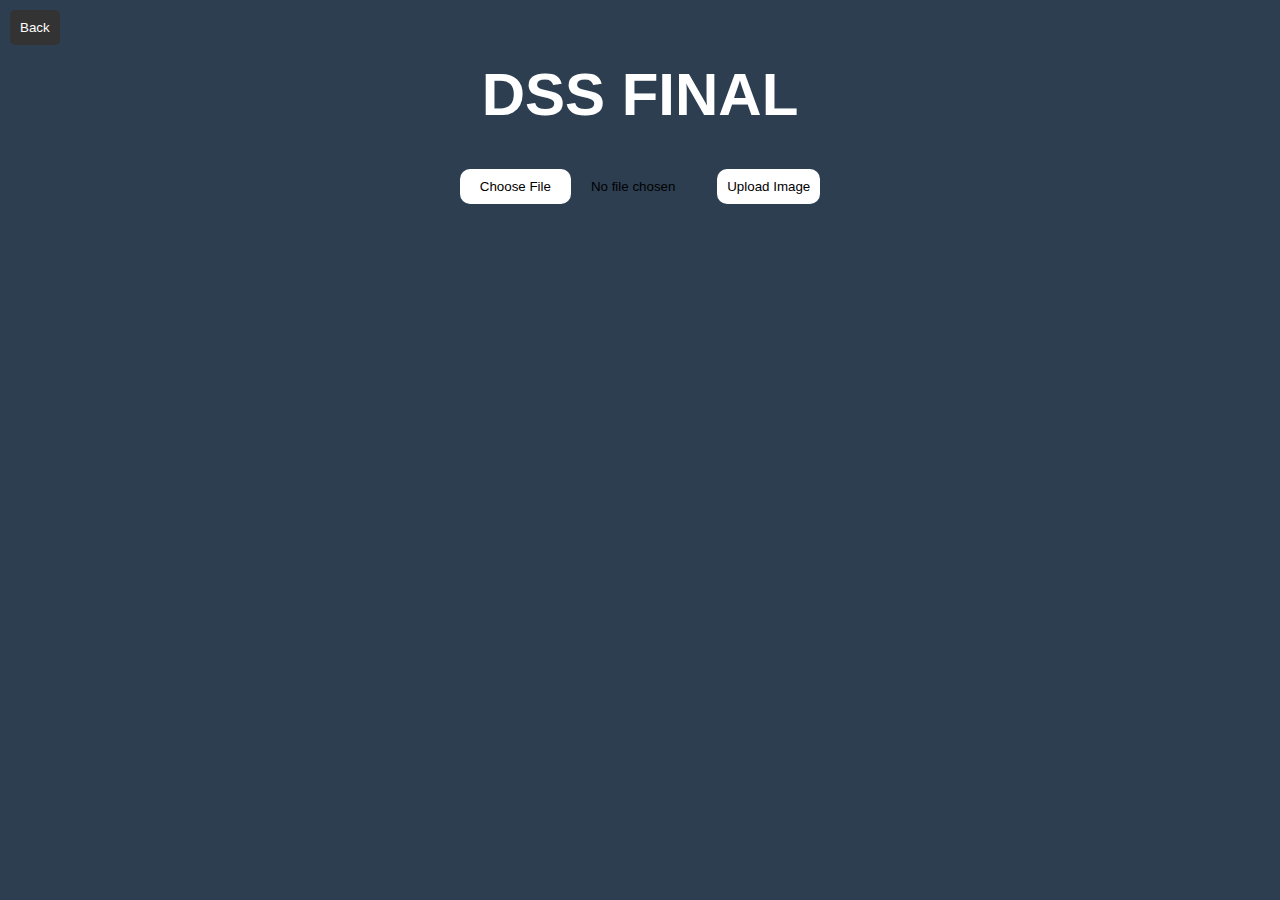
<file: FinalProject/templates/index.html>
<!DOCTYPE html>
<html>
<head>
  <title>Image Upload</title>
  <style>
        body {
            font-family: Arial, sans-serif;
            margin: 0;
            padding: 20px;
            text-align: center;
            background: #2c3e50;
        }

        input[type=file]::file-selector-button {
  margin-right: 20px;
  border: none;
  background: #fff;
  padding: 10px 20px;
  border-radius: 10px;
  color: #000;
  cursor: pointer;
  transition: background .2s ease-in-out;
}

input[type=file]::file-selector-button:hover {
  background: #0d45a5;
  color: #fff;
}


h1{
  font-size: 60px;
  color: #fff;
}

        button {
            padding: 10px;
            background-color: #fff;
            color: #000;
            border: none;
            cursor: pointer;
            border-radius: 10px;
        }

        .container {
            display: flex;
            justify-content: center;
            align-items: center;
            flex-direction: column;
            margin-top: 20px;
        }

        #preview {
            max-width: 100%;
            margin-bottom: 10px;
        }

        #typeOfCancer {
            font-size: 40px;
            color: #fff;
            text-transform: capitalize;
        }

        .back-button {
  position: fixed;
  top: 10px;
  left: 10px;
  text-decoration: none;
  padding: 10px;
  background-color: #333; /* Change the color as per your preference */
  color: #fff; /* Change the color as per your preference */
  border-radius: 5px;
}

</style>
</head>
<body>
  <h1 id="title">DSS FINAL</h1>
  <button class="back-button" onclick="redirectToHome()">Back</button>
  <input type="file" id="imageInput">
  <button onclick="uploadImage()">Upload Image</button>
  <div class="container">
    <div id="preview"></div>
    <div id="typeOfCancer"></div>
  </div>

  

  <script>

function redirectToHome() {
    // Specify the URL of the desired page
    var pageUrl = "/";

    // Redirect to the specified page
    window.location.href = pageUrl;
  }

    async function uploadImage() {
      

      var input = document.getElementById('imageInput');
      var preview = document.getElementById('preview');
      
      var file = input.files[0];

      const formData = new FormData();
      formData.append('image', file);

      if (file) {
        var reader = new FileReader();

        reader.onload = function (e) {
            var imageUrl = e.target.result;
            preview.innerHTML = '<img src="' + imageUrl + '" alt="Uploaded Image" />';
        };

        reader.readAsDataURL(file);
    } else {
        alert('Please select an image before uploading.');
    }
    
      try {
        const response = await fetch('/upload', {
          method: 'POST',
          body: formData
        });
        const data = await response.json();
        var dict = {
          "akiec":"actinic keratoses and intraepithelial carcinoma/Bowen disease",
          "bcc" : "Basal cell carcinoma",
          "bkl" : "benign lesions of the keratosis type",
          "df" : "dermatofibroma",
          "mel" : "melanoma",
          "nv" : "melanocytic nevi",
          "vasc" : "vascular lesions"
        }
        console.log(data); // Response from the server after uploading the image
        typeOfCancer.innerHTML = "Type Of Cancer: " + dict[data["typeOfCancer"]];
      } catch (error) {
        console.error('Error uploading image:', error);
      }


    }
  </script>
</body>
</html>
</file>
